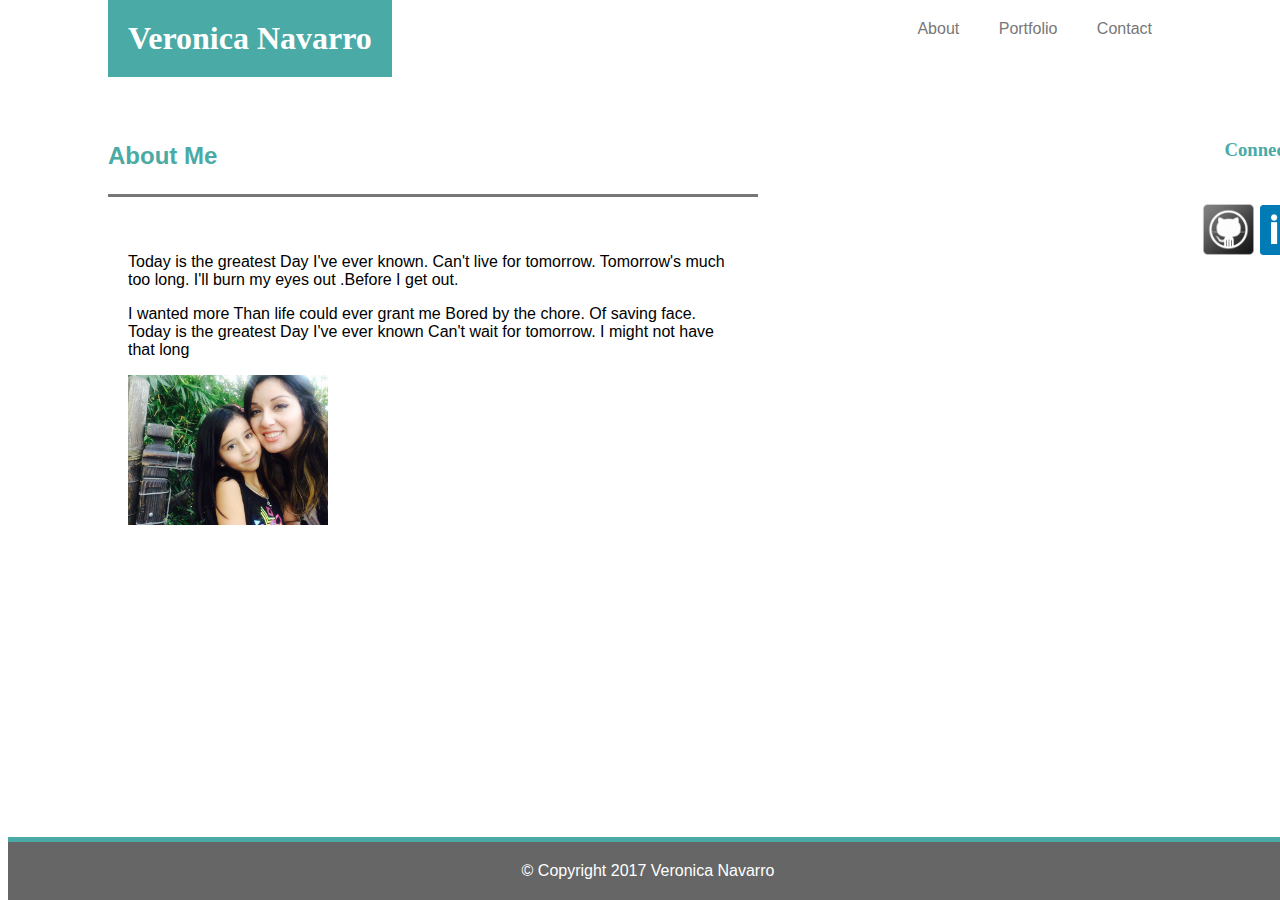
<file: index.html>
<!DOCTYPE html>
<html lang="en-us">

<head>
  <meta charset="UTF-8">
  <head>
  <!-- call out to style.css file-->
    <!-- <link rel="stylesheet" type="text/css" href="assets/css/reset.css"> -->
    <link rel="stylesheet" type="text/css" href="assets/css/style.css">
  </head>

<body>
<!-- Heading -->
	
	<h1>
	Veronica Navarro
	</h1>
	
	<div class="topnav" id="topnav">
 	 <a href="index.html">About</a>
 	 <a href="portfolio.html">Portfolio</a>
 	 <a href="contact.html">Contact</a>
	</div>


	<section>
		<h2>
		<p>About Me</p>
		</h2>
  <div class="wrapper">
		<article>
			<p>Today is the greatest Day I've ever known. Can't live for tomorrow. Tomorrow's much too long. I'll burn my eyes out .Before I get out.</p> 
			<break></break>
			<p>I wanted more Than life could ever grant me Bored by the chore. Of saving face. Today is the greatest Day I've ever known Can't wait for tomorrow. I might not have that long</p>

			<img src="assets/images/profile.jpg" alt="Veronica Navarro" style="width:200px;height:auto; float:left;">
	</div>
		</article>
	</section>

	<aside>
		<h3>Connect with Me</h3>
	
		<table id="table">
			<tbody><tr>
			<td><a href="https://github.com/vnavarro138"><img width="55px" height="auto" alt="github" src="assets/images/github.png" /></a></td>

			<td><a href="https://www.linkedin.com/in/veronica-navarro-a65aa813b/"><img width="50px" height="auto" alt="LinkedIn" src="assets/images/linkedin.png" /></a></td>
	
			<td><a href="https://stackoverflow.com/users/8777295/vnavarro138"><img width="50px" height="auto" alt="stack_overflow" src="assets/images/overflow.png" /></a></td>

			</tr></tbody>
		</table>
	</aside>





</body>

<div class="clear"></div>
<footer>&copy Copyright 2017 Veronica Navarro</footer>

</html>
</file>
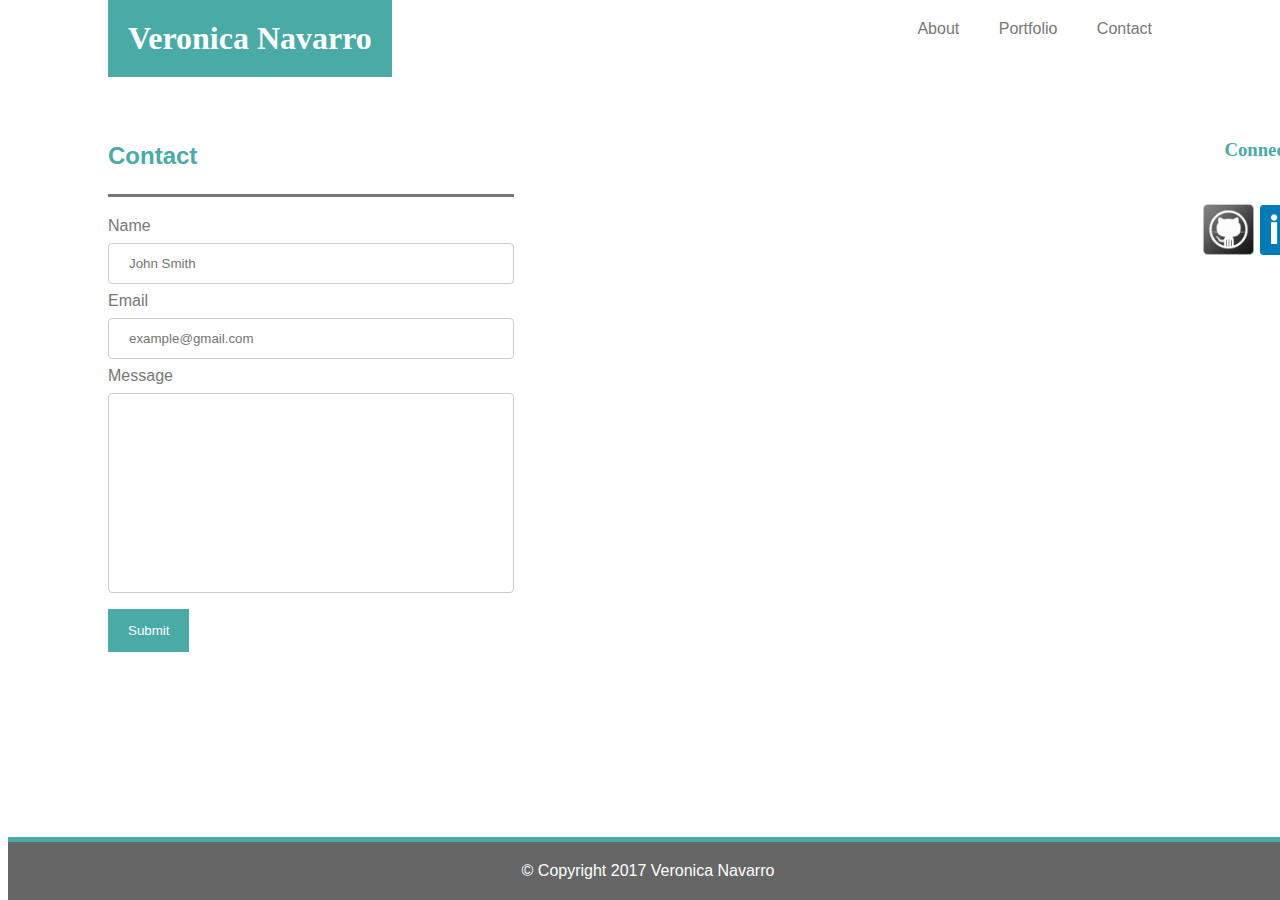
<file: contact.html>
<!DOCTYPE html>
<html lang="en-us">

<head>
  <meta charset="UTF-8">
  <head>
  <!-- call out to style.css file-->
 <!-- <link rel="stylesheet" type="text/css" href="assets/css/reset.css"> -->
    <link rel="stylesheet" type="text/css" href="assets/css/style.css">
  </head>

<body>
<!-- Heading -->
	
	<h1>
	Veronica Navarro
	</h1>
	
	<div class="topnav" id="topnav">
 	 <a href="index.html">About</a>
 	 <a href="portfolio.html">Portfolio</a>
 	 <a href="contact.html">Contact</a>
	</div>


	<section>
		<h2>
		<p>Contact</p>
		</h2>
<!-- form to be filled out -->
<div>
  <form action="/action_page.php">
    <label for="fname">Name</label>
    <input type="text" id="fname" name="firstname" placeholder="John Smith">

    <label for="lname">Email</label>
    <input type="text" id="lname" name="lastname" placeholder="example@gmail.com">

    <label for="message">Message</label>
	<input type="text" id="message" name="firstname" placeholder="">
  
    <input type="submit" value="Submit">
  </form>
</div>
<!-- end form here -->
	</section>

	<aside>
		<h3>Connect with Me</h3>
	
		<table id="table">
			<tbody><tr>
			<td><a href="https://github.com/vnavarro138"><img width="55px" height="auto" alt="github" src="assets/images/github.png" /></a></td>

			<td><a href="https://www.linkedin.com/in/veronica-navarro-a65aa813b/"><img width="50px" height="auto" alt="LinkedIn" src="assets/images/linkedin.png" /></a></td>
	
			<td><a href="https://stackoverflow.com/users/8777295/vnavarro138"><img width="50px" height="auto" alt="stack_overflow" src="assets/images/overflow.png" /></a></td>

			</tr></tbody>
		</table>
	</aside>





</body>

<div class="clear"></div>
<footer>&copy Copyright 2017 Veronica Navarro</footer>

</html>
</file>
<file: assets/css/style.css>
/* this makes entire webpage background gray*/
* {
  box-sizing: border-box;
  text-align: center;
}
 .container {
    width: 960px;
    background: #ffffff;
    margin: 0 auto;

}

div {
	background-color: white;

}
h1, h2, h3 {
	font-family: 'Georgia', Times, Times New Roman, serif;
}
h1 {
	background-color: #4aaaa5;
    float: left;
    margin-left: 100px;
    margin-top: 0px;
    padding: 20px;
    color: white;

}
h2 {
	color: #4aaaa5;
	text-align: left;
	border-bottom-style: solid;
	border-color: #777777

}

h3 {
		color: #4aaaa5;
}
.topnav {
	background-color: white;
	float:right;
	margin-right: 100px;
	padding: 20px;
	word-spacing: 35px;
	font-family: 'Arial', 'Helvetica Neue', Helvetica, sans-serif;


}
.content {
	background-color: #4aaaa5;
	position:relative;
  	margin:auto;
  	width: 100%;
}
/*changes color of unvisited link*/
a:link {
	color: #777777;
	text-decoration: none;
}
/*changes color of visited link*/
a:visited {
	color: #777777;
	text-decoration: none;
}

body {
    margin-top: 0px;
    background-color:#ffffff ;

}

section {
	float:left;
	margin-left: 80px;
    margin-top: 0px;
    margin-right:738px;
    padding: 20px;
    background-color: white;
    text-align: left;

}

.wrapper {
  width: 650px;
  padding: 20px;
  margin: 0 auto;
  float:left;
}


aside {
	float:right;
	margin-right: 100px;
	margin-left:1150px;
	margin-top:100px;
	padding: 20px;
	background-color: white;
	width:270px;
	position: absolute;
}

#table {

	width: 200px;
	height: 100px;
	padding: 20px;
	border: 0px;

}


p {
	font-family: 'Arial', 'Helvetica Neue', Helvetica, sans-serif;
	text-align: left
}

/*code for contact.html*/
form {
	text-align: left;
	font-family: 'Arial', 'Helvetica Neue', Helvetica, sans-serif;
	color: #777777;
}

#message {
	height: 200px;
}

input{
	text-align: left;	
}
input[type=text], select {
    width: 100%;
    padding: 12px 20px;
    margin: 8px 0;
    display: inline-block;
    border: 1px solid #ccc;
    border-radius: 4px;
    box-sizing: border-box;

}
/*submit button styling*/
input[type=submit] {
    width: 20%;
    background-color: #4aaaa5;
    color: white;
    padding: 14px 20px;
    margin: 8px 0;
    border: none;
    cursor: pointer;
    text-align: center;
    font-family: 'Arial', 'Helvetica Neue', Helvetica, sans-serif;
}

input[type=submit]:hover {
    background-color: #4aaaa5;
}

/*end code for contact.html*/

/*begin code for portfolio images - 
comment all but float -the position and top and left if 
it doesnt work*/
#images {
  height: 960px;
  width: 600px;
  position: relative;
}

#topleft {
  float: left;
  position:absolute;
  margin-top: 0px;
  margin-left: 0px;
}
#topright {
  float: right;
  position:absolute;
  margin-top: 0px;
  margin-right: 0px;
  margin-left: 350px;
}
#bottomleft {
  float: left;
  position:absolute;
  margin-top: 250px;
  margin-left: 0px;
}
#bottomright {
  float: right;
  position:absolute;
  margin-top: 250px;
  margin-right: 0px;
  margin-left: 350px;
}
#bottom {
  float: left;
   position:absolute;
  margin-top: 500px;
  margin-left: 0px;

}

/*end code for portfolio images*/

.clear::after {
    content: "";
    clear: both;
    display: table;
    position: relative;
    padding: 76px;
}
footer {
	padding:20px;
	font-family: 'Arial', 'Helvetica Neue', Helvetica, sans-serif;
	color: white;
	bottom:0px;
	width:100%;
	background-color:#666666;
	position:absolute;
	border-top-style: solid;
	border-color: #4aaaa5;
	border-width:5px;

}
</file>
